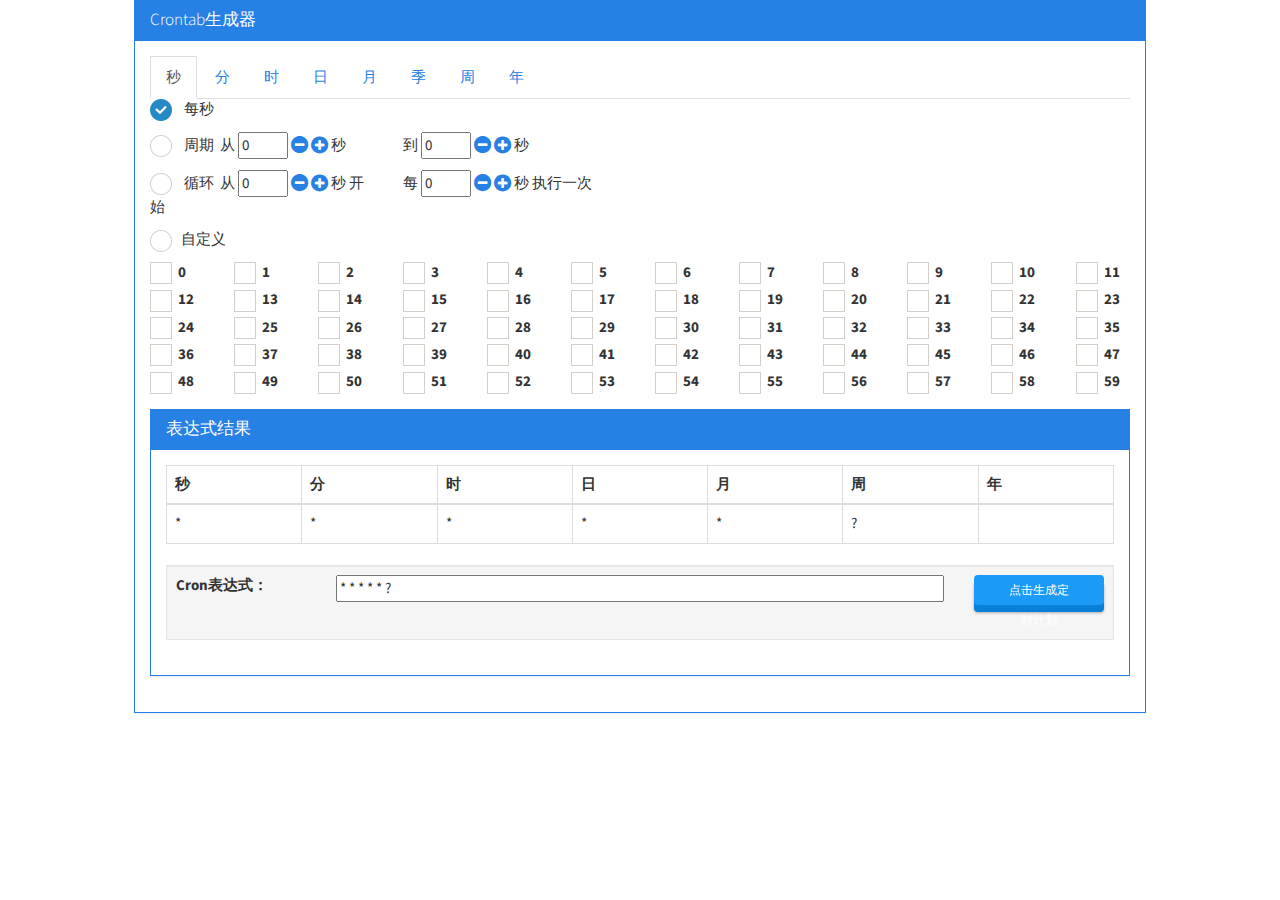
<file: static/cron.html>
﻿<!DOCTYPE html>
<html>
<head>
    <meta charset="UTF-8">
    <title>Backup --Powerful Maintenance Tools</title>
    <script src="/static/js/cronlogic.js"></script>
    <link href="/static/cron/bootstrap.min.css" rel="stylesheet">
    <link rel="stylesheet" href="/static/cron/fontas/css/font-awesome.min.css">
    <script src="/static/cron/jquery.min.js"></script>
    <script src="/static/cron/bootstrap.min.js"></script>
    <link href="/static/cron/icheck/skin/blue.css" rel="stylesheet">
    <link href="/static/cron/button/buttons.css" rel="stylesheet">
    <script src="/static/cron/icheck/icheck.min.js"></script>
    <script src="/static/cron/spinner/jquery.spinner.min.js"></script>
    <script src="/static/cron/init.js"></script>
    <script src="/static/cron/cronboot.js"></script>


</head>
<body>
<div class="container-fluid">
    <div class="col-xs-12 col-sm-12 col-md-10 col-md-offset-1">
        <div class="panel panel-primary">
            <div class="panel-heading">
                <h3 class="panel-title">Crontab生成器</h3>
            </div>
            <div class="panel-body">

                <ul id="myTab" class="nav nav-tabs">
                    <li class="active"><a href="#t_second" data-toggle="tab">秒</a></li>
                    <li><a href="#t_min" data-toggle="tab">分</a></li>
                    <li><a href="#t_hour" data-toggle="tab">时</a></li>
                    <li><a href="#t_day" data-toggle="tab">日</a></li>
                    <li><a href="#t_month" data-toggle="tab">月</a></li>
                    <li><a href="#t_quarter" data-toggle="tab">季</a></li>
                    <li><a href="#t_week" data-toggle="tab">周</a></li>
                    <li><a href="#t_year" data-toggle="tab">年</a></li>
                </ul>


                <div id="myTabContent" class="tab-content">
                    <div class="tab-pane fade in active" id="t_second">

                        <div class="radiocheck"><p><input type="radio" checked="checked" id="r_second" name="second"
                                                          class="firstradio">&nbsp;
                            &nbsp; 每秒</p></div>


                        <div class="radiocheck">
                            <p>

                            <div class="row">
                                <div class="col-xs-12 col-sm-6 col-md-3">
                                    <div data-trigger="spinner" class="cyclespin">
                                        <input type="radio" name="second" class="cycleradio">
                                        &nbsp; &nbsp;周期&nbsp; 从
                                        <input type="text" data-max="59" value="0" style="width:50px;" class="numberspinner"
                                               name="second">
                                        <a href="javascript:;" data-spin="down"><i
                                                class=" icon-minus-sign icon-large "></i></a>
                                        <a href="javascript:;" data-spin="up"><i
                                                class="  icon-plus-sign icon-large"></i></a> 秒
                                    </div>
                                </div>
                                <div class="col-xs-12 col-sm-6 col-md-3">
                                    <div data-trigger="spinner" class="cyclespin">
                                        到

                                        <input type="text" data-max="59" value="0" style="width:50px;" class="numberspinner"
                                               name="second">
                                        <a href="javascript:;" data-spin="down"><i
                                                class="  icon-minus-sign icon-large "></i></a>
                                        <a href="javascript:;" data-spin="up"><i class="icon-plus-sign icon-large"></i></a>
                                        秒
                                    </div>
                                </div>
                            </div>
                            </p>
                        </div>


                        <div class="radiocheck">
                            <p>

                            <div class="row">
                                <div class="col-xs-12 col-sm-12 col-md-3">
                                    <div data-trigger="spinner" class="loopspin">
                                        <input type="radio" name="second" class="loopradio">
                                        &nbsp; &nbsp;循环&nbsp; 从
                                        <input type="text" data-max="59" value="0" style="width:50px;" class="numberspinner"
                                               name="second">
                                        <a href="javascript:;" data-spin="down"><i
                                                class=" icon-minus-sign icon-large "></i></a>
                                        <a href="javascript:;" data-spin="up"><i
                                                class="  icon-plus-sign icon-large"></i></a> 秒 开始
                                    </div>
                                </div>

                                <div class="col-xs-12 col-sm-12 col-md-3">
                                    <div data-trigger="spinner" class="loopspin">
                                        每

                                        <input type="text" data-max="59" value="0" style="width:50px;" class="numberspinner"
                                               name="second">
                                        <a href="javascript:;" data-spin="down"><i
                                                class=" icon-minus-sign icon-large "></i></a>
                                        <a href="javascript:;" data-spin="up"><i class="icon-plus-sign icon-large"></i></a>
                                        秒 执行一次
                                    </div>
                                </div>
                            </div>
                            </p>
                        </div>


                        <div class="radiocheck">
                            <p><input type="radio" name="second" class="choiceradio">&nbsp; &nbsp;自定义

                            <div class="row">
                                <div class="secondList" id="l_second">

                                </div>
                            </div>
                            </p>
                        </div>
                    </div>


                    <div class="tab-pane fade" id="t_min">
                        <div class="radiocheck"><p><input type="radio" checked="checked" id="r_minute" name="min"
                                                          class="firstradio">&nbsp;
                            &nbsp; 每分</p></div>


                        <div class="radiocheck">
                            <p>

                            <div class="row">
                                <div class="col-xs-12 col-sm-6 col-md-3">
                                    <div data-trigger="spinner" class="cyclespin">
                                        <input type="radio" name="min" class="cycleradio">
                                        &nbsp; &nbsp;周期&nbsp; 从
                                        <input type="text" data-max="59" value="0" style="width:50px;" class="numberspinner"
                                               name="min">
                                        <a href="javascript:;" data-spin="down"><i
                                                class=" icon-minus-sign icon-large "></i></a>
                                        <a href="javascript:;" data-spin="up"><i
                                                class="  icon-plus-sign icon-large"></i></a> 分
                                    </div>
                                </div>
                                <div class="col-xs-12 col-sm-6 col-md-3">
                                    <div data-trigger="spinner" class="cyclespin">
                                        到

                                        <input type="text" data-max="59" value="0" style="width:50px;" class="numberspinner"
                                               name="min">
                                        <a href="javascript:;" data-spin="down"><i
                                                class="  icon-minus-sign icon-large "></i></a>
                                        <a href="javascript:;" data-spin="up"><i class="icon-plus-sign icon-large"></i></a>
                                        分
                                    </div>
                                </div>
                            </div>
                            </p>
                        </div>


                        <div class="radiocheck">
                            <p>

                            <div class="row">
                                <div class="col-xs-12 col-sm-12 col-md-3">
                                    <div data-trigger="spinner" class="loopspin">
                                        <input type="radio" name="min" class="loopradio">
                                        &nbsp; &nbsp;循环&nbsp; 从
                                        <input type="text" data-max="59" value="0" style="width:50px;" class="numberspinner"
                                               name="min">
                                        <a href="javascript:;" data-spin="down"><i
                                                class=" icon-minus-sign icon-large "></i></a>
                                        <a href="javascript:;" data-spin="up"><i
                                                class="  icon-plus-sign icon-large"></i></a> 分 开始
                                    </div>
                                </div>

                                <div class="col-xs-12 col-sm-12 col-md-3">
                                    <div data-trigger="spinner" class="loopspin">
                                        每

                                        <input type="text" data-max="59" value="0" style="width:50px;" class="numberspinner"
                                               name="min">
                                        <a href="javascript:;" data-spin="down"><i
                                                class=" icon-minus-sign icon-large "></i></a>
                                        <a href="javascript:;" data-spin="up"><i class="icon-plus-sign icon-large"></i></a>
                                        分 执行一次
                                    </div>
                                </div>
                            </div>
                            </p>
                        </div>

                        <div class="radiocheck">
                            <p><input type="radio" name="min" class="choiceradio">&nbsp; &nbsp;自定义

                            <div class="row">
                                <div class="minList" id="l_min">

                                </div>
                            </div>
                            </p>
                        </div>
                    </div>

                    <div class="tab-pane fade" id="t_hour">

                        <div class="radiocheck"><p><input type="radio" checked="checked" id="r_hour" name="hour"
                                                          class="firstradio">&nbsp;
                            &nbsp; 每时</p></div>


                        <div class="radiocheck">
                            <p>

                            <div class="row">
                                <div class="col-xs-12 col-sm-6 col-md-3">
                                    <div data-trigger="spinner" class="cyclespin">
                                        <input type="radio" name="hour" class="cycleradio">
                                        &nbsp; &nbsp;周期&nbsp; 从
                                        <input type="text" data-rule="hour" style="width:50px;" class="numberspinner"
                                               name="hour">
                                        <a href="javascript:;" data-spin="down"><i
                                                class=" icon-minus-sign icon-large "></i></a>
                                        <a href="javascript:;" data-spin="up"><i
                                                class="  icon-plus-sign icon-large"></i></a> 时
                                    </div>
                                </div>
                                <div class="col-xs-12 col-sm-6 col-md-3">
                                    <div data-trigger="spinner" class="cyclespin">
                                        到

                                        <input type="text" data-rule="hour" style="width:50px;" class="numberspinner"
                                               name="hour">
                                        <a href="javascript:;" data-spin="down"><i
                                                class="  icon-minus-sign icon-large "></i></a>
                                        <a href="javascript:;" data-spin="up"><i class="icon-plus-sign icon-large"></i></a>
                                        时
                                    </div>
                                </div>
                            </div>
                            </p>
                        </div>


                        <div class="radiocheck">
                            <p>

                            <div class="row">
                                <div class="col-xs-12 col-sm-12 col-md-3">
                                    <div data-trigger="spinner" class="loopspin">
                                        <input type="radio" name="hour" class="loopradio">
                                        &nbsp; &nbsp;循环&nbsp; 从
                                        <input type="text" data-rule="hour" style="width:50px;" class="numberspinner"
                                               name="hour">
                                        <a href="javascript:;" data-spin="down"><i
                                                class=" icon-minus-sign icon-large "></i></a>
                                        <a href="javascript:;" data-spin="up"><i
                                                class="  icon-plus-sign icon-large"></i></a> 时 开始
                                    </div>
                                </div>

                                <div class="col-xs-12 col-sm-12 col-md-3">
                                    <div data-trigger="spinner" class="loopspin">
                                        每

                                        <input type="text" data-rule="hour" style="width:50px;" class="numberspinner"
                                               name="hour">
                                        <a href="javascript:;" data-spin="down"><i
                                                class=" icon-minus-sign icon-large "></i></a>
                                        <a href="javascript:;" data-spin="up"><i class="icon-plus-sign icon-large"></i></a>
                                        时 执行一次
                                    </div>
                                </div>
                            </div>
                            </p>
                        </div>

                        <div class="radiocheck">
                            <p><input type="radio" name="hour" class="choiceradio">&nbsp; &nbsp;自定义

                            <div class="row">
                                <div class="hourList" id="l_hour">

                                </div>
                            </div>
                            </p>
                        </div>

                    </div>

                    <div class="tab-pane fade" id="t_day">
                        <div class="radiocheck"><p><input type="radio" checked="checked" id="r_day" name="day"
                                                          class="firstradio">&nbsp;
                            &nbsp; 每日</p></div>

                        <div class="radiocheck"><p><input type="radio" name="day" class="noconfirmradio">&nbsp;
                            &nbsp; 不指定(指定周时，日 需设置为不指定)</p></div>

                        <div class="radiocheck"><p><input type="radio" name="day" class="lastdayradio">&nbsp;
                            &nbsp; 月最后一日</p></div>


                        <div class="radiocheck">
                            <p>

                            <div class="row">
                                <div class="col-xs-12 col-sm-6 col-md-3">
                                    <div data-trigger="spinner" class="cyclespin">
                                        <input type="radio" name="day" class="cycleradio">
                                        &nbsp; &nbsp;周期&nbsp; 从
                                        <input type="text" data-rule="day" style="width:50px;" class="numberspinner"
                                               name="day">
                                        <a href="javascript:;" data-spin="down"><i
                                                class=" icon-minus-sign icon-large "></i></a>
                                        <a href="javascript:;" data-spin="up"><i
                                                class="  icon-plus-sign icon-large"></i></a> 日
                                    </div>
                                </div>
                                <div class="col-xs-12 col-sm-6 col-md-3">
                                    <div data-trigger="spinner" class="cyclespin">
                                        到

                                        <input type="text" data-rule="day" style="width:50px;" class="numberspinner"
                                               name="day">
                                        <a href="javascript:;" data-spin="down"><i
                                                class="  icon-minus-sign icon-large "></i></a>
                                        <a href="javascript:;" data-spin="up"><i class="icon-plus-sign icon-large"></i></a>
                                        日
                                    </div>
                                </div>
                            </div>
                            </p>
                        </div>


                        <div class="radiocheck">
                            <p>

                            <div class="row">
                                <div class="col-xs-12 col-sm-12 col-md-3">
                                    <div data-trigger="spinner" class="loopspin">
                                        <input type="radio" name="day" class="loopradio">
                                        &nbsp; &nbsp;循环&nbsp; 从
                                        <input type="text" data-rule="day" style="width:50px;" class="numberspinner"
                                               name="day">
                                        <a href="javascript:;" data-spin="down"><i
                                                class=" icon-minus-sign icon-large "></i></a>
                                        <a href="javascript:;" data-spin="up"><i
                                                class="  icon-plus-sign icon-large"></i></a> 日 开始
                                    </div>
                                </div>

                                <div class="col-xs-12 col-sm-12 col-md-3">
                                    <div data-trigger="spinner" class="loopspin">
                                        每

                                        <input type="text" data-rule="day" style="width:50px;" class="numberspinner"
                                               name="day">
                                        <a href="javascript:;" data-spin="down"><i
                                                class=" icon-minus-sign icon-large "></i></a>
                                        <a href="javascript:;" data-spin="up"><i class="icon-plus-sign icon-large"></i></a>
                                        日 执行一次
                                    </div>
                                </div>
                            </div>
                            </p>
                        </div>

                        <div class="radiocheck">
                            <p>

                            <div class="row">
                                <div class="col-xs-12 col-sm-12 col-md-6">
                                    <div data-trigger="spinner" class="nearspin">
                                        <input type="radio" name="day" class="nearradio">
                                        &nbsp; &nbsp;每月&nbsp; 离
                                        <input type="text" data-rule="day" style="width:50px;" class="numberspinner"
                                               name="day">
                                        <a href="javascript:;" data-spin="down"><i
                                                class=" icon-minus-sign icon-large "></i></a>
                                        <a href="javascript:;" data-spin="up"><i
                                                class="  icon-plus-sign icon-large"></i></a> 日 最近工作日
                                    </div>
                                </div>

                            </div>
                            </p>
                        </div>

                        <div class="radiocheck">
                            <p><input type="radio" name="day" class="choiceradio">&nbsp; &nbsp;自定义

                            <div class="row">
                                <div class="dayList" id="l_day">

                                </div>
                            </div>
                            </p>
                        </div>

                    </div>

                    <div class="tab-pane fade" id="t_month">

                        <div class="radiocheck"><p><input type="radio" checked="checked" id="r_month" name="month"
                                                          class="firstradio">&nbsp;
                            &nbsp; 每月</p></div>


                        <div class="radiocheck">
                            <p>

                            <div class="row">
                                <div class="col-xs-12 col-sm-6 col-md-3">
                                    <div data-trigger="spinner" class="cyclespin">
                                        <input type="radio" name="month" class="cycleradio">
                                        &nbsp; &nbsp;周期&nbsp; 从
                                        <input type="text" data-rule="month" style="width:50px;" class="numberspinner"
                                               name="month">
                                        <a href="javascript:;" data-spin="down"><i
                                                class=" icon-minus-sign icon-large "></i></a>
                                        <a href="javascript:;" data-spin="up"><i
                                                class="  icon-plus-sign icon-large"></i></a> 月
                                    </div>
                                </div>
                                <div class="col-xs-12 col-sm-6 col-md-3">
                                    <div data-trigger="spinner" class="cyclespin">
                                        到

                                        <input type="text" data-rule="month" style="width:50px;" class="numberspinner"
                                               name="month">
                                        <a href="javascript:;" data-spin="down"><i
                                                class="  icon-minus-sign icon-large "></i></a>
                                        <a href="javascript:;" data-spin="up"><i class="icon-plus-sign icon-large"></i></a>
                                        月
                                    </div>
                                </div>
                            </div>
                            </p>
                        </div>


                        <div class="radiocheck">
                            <p>

                            <div class="row">
                                <div class="col-xs-12 col-sm-12 col-md-3">
                                    <div data-trigger="spinner" class="loopspin">
                                        <input type="radio" name="month" class="loopradio">
                                        &nbsp; &nbsp;循环&nbsp; 从
                                        <input type="text" data-rule="month" style="width:50px;" class="numberspinner"
                                               name="month">
                                        <a href="javascript:;" data-spin="down"><i
                                                class=" icon-minus-sign icon-large "></i></a>
                                        <a href="javascript:;" data-spin="up"><i
                                                class="  icon-plus-sign icon-large"></i></a> 月 开始
                                    </div>
                                </div>

                                <div class="col-xs-12 col-sm-12 col-md-3">
                                    <div data-trigger="spinner" class="loopspin">
                                        每

                                        <input type="text" data-rule="month" style="width:50px;" class="numberspinner"
                                               name="month">
                                        <a href="javascript:;" data-spin="down"><i
                                                class=" icon-minus-sign icon-large "></i></a>
                                        <a href="javascript:;" data-spin="up"><i class="icon-plus-sign icon-large"></i></a>
                                        月 执行一次
                                    </div>
                                </div>
                            </div>
                            </p>
                        </div>

                        <div class="radiocheck">
                            <p><input type="radio" name="month" class="choiceradio">&nbsp; &nbsp;自定义

                            <div class="row">
                                <div class="monthList" id="l_month">

                                </div>
                            </div>
                            </p>
                        </div>

                    </div>


                    <div class="tab-pane fade" id="t_quarter">
                        <div class="radiocheck"><p><input type="radio" checked="checked" id="r_quarter" name="quarter"
                                                          class="firstradioreactor">&nbsp;
                            &nbsp; 不指定</p></div>


                        <div class="radiocheck">
                            <p><input type="radio" name="quarter" class="choiceradio">&nbsp; &nbsp;自定义

                            <div class="row">
                                <div class="qtList" id="quarter_spe">
                                    <div class='col-xs-1 col-sm-1 col-md-4'><label><input type='checkbox'
                                                                                          value="1,4,7,10"> &nbsp;每季度第一个月</label>
                                    </div>
                                    <div class='col-xs-1 col-sm-1 col-md-4'><label><input type='checkbox'
                                                                                          value="2,5,8,11"> &nbsp;每季度第二个月</label>
                                    </div>
                                    <div class='col-xs-1 col-sm-1 col-md-4'><label><input type='checkbox'
                                                                                          value="3,6,9,12"> &nbsp;每季度第三个月</label>
                                    </div>
                                </div>
                            </div>
                            <div class="row">
                                <div class="monthList" id="l_quarter">
                                </div>
                            </div>
                            </p>
                        </div>
                    </div>
                    <div class="tab-pane fade" id="t_week">
                        <div class="radiocheck"><p><input type="radio" checked="checked" id="r_week" name="week"
                                                          class="firstradio">&nbsp;
                            &nbsp; 每周</p></div>

                        <div class="radiocheck"><p><input type="radio" name="week" class="noconfirmradio">&nbsp;
                            &nbsp; 不指定(指定日时，周 需设置为不指定)</p></div>


                        <div class="radiocheck">
                            <p>

                            <div class="row">
                                <div class="col-xs-12 col-sm-6 col-md-3">
                                    <div data-trigger="spinner" class="cyclespin">
                                        <input type="radio" name="week" class="cycleradio">
                                        &nbsp; &nbsp;周期&nbsp; 从周
                                        <input type="text" data-rule="percent" style="width:50px;" class="numberspinner"
                                               name="week">
                                        <a href="javascript:;" data-spin="down"><i
                                                class=" icon-minus-sign icon-large "></i></a>
                                        <a href="javascript:;" data-spin="up"><i
                                                class="  icon-plus-sign icon-large"></i></a>
                                    </div>
                                </div>
                                <div class="col-xs-12 col-sm-6 col-md-3">
                                    <div data-trigger="spinner" class="cyclespin">
                                        到周

                                        <input type="text" data-rule="percent" style="width:50px;" class="numberspinner"
                                               name="week">
                                        <a href="javascript:;" data-spin="down"><i
                                                class="  icon-minus-sign icon-large "></i></a>
                                        <a href="javascript:;" data-spin="up"><i class="icon-plus-sign icon-large"></i></a>

                                    </div>
                                </div>
                            </div>
                            </p>
                        </div>


                        <div class="radiocheck">
                            <p>

                            <div class="row">
                                <div class="col-xs-12 col-sm-12 col-md-3">
                                    <div data-trigger="spinner" class="loopspin">
                                        <input type="radio" name="week" class="loopradio">
                                        &nbsp; &nbsp;循环 &nbsp;从周
                                        <input type="text" data-rule="percent" style="width:50px;" class="numberspinner"
                                               name="week">
                                        <a href="javascript:;" data-spin="down"><i
                                                class=" icon-minus-sign icon-large "></i></a>
                                        <a href="javascript:;" data-spin="up"><i
                                                class="  icon-plus-sign icon-large"></i></a> 开始
                                    </div>
                                </div>

                                <div class="col-xs-12 col-sm-12 col-md-3">
                                    <div data-trigger="spinner" class="loopspin">
                                        每隔

                                        <input type="text" data-rule="percent" style="width:50px;" class="numberspinner"
                                               name="week">
                                        <a href="javascript:;" data-spin="down"><i
                                                class=" icon-minus-sign icon-large "></i></a>
                                        <a href="javascript:;" data-spin="up"><i class="icon-plus-sign icon-large"></i></a>
                                        天执行一次

                                    </div>
                                </div>
                            </div>
                            </p>
                        </div>


                        <div class="radiocheck">
                            <p>

                            <div class="row">
                                <div class="col-xs-12 col-sm-12 col-md-3">
                                    <div data-trigger="spinner" class="designspin">
                                        <input type="radio" name="week" class="designradio">
                                        &nbsp; &nbsp;指定&nbsp; &nbsp;&nbsp;&nbsp;&nbsp;&nbsp;第
                                        <input type="text" data-rule="percent" style="width:50px;" class="numberspinner"
                                               name="week">
                                        <a href="javascript:;" data-spin="down"><i
                                                class=" icon-minus-sign icon-large "></i></a>
                                        <a href="javascript:;" data-spin="up"><i
                                                class="  icon-plus-sign icon-large"></i></a> 周的
                                    </div>
                                </div>

                                <div class="col-xs-12 col-sm-12 col-md-3">
                                    <div data-trigger="spinner" class="designspin">
                                        &nbsp;&nbsp;&nbsp;&nbsp;&nbsp;周

                                        <input type="text" data-rule="percent" style="width:50px;" class="numberspinner"
                                               name="week">
                                        <a href="javascript:;" data-spin="down"><i
                                                class=" icon-minus-sign icon-large "></i></a>
                                        <a href="javascript:;" data-spin="up"><i class="icon-plus-sign icon-large"></i></a>

                                    </div>
                                </div>
                            </div>
                            </p>
                        </div>

                        <div class="radiocheck">
                            <p>

                            <div class="row">
                                <div class="col-xs-12 col-sm-12 col-md-6">
                                    <div data-trigger="spinner" class="lastspin">
                                        <input type="radio" name="week" class="lastradio">
                                        &nbsp; &nbsp;本月最后一个周
                                        <input type="text" data-rule="percent" style="width:50px;" class="numberspinner"
                                               name="week">
                                        <a href="javascript:;" data-spin="down"><i
                                                class=" icon-minus-sign icon-large "></i></a>
                                        <a href="javascript:;" data-spin="up"><i
                                                class="  icon-plus-sign icon-large"></i></a>
                                    </div>
                                </div>

                            </div>
                            </p>
                        </div>

                        <div class="radiocheck">
                            <p><input type="radio" name="week" class="choiceradio">&nbsp; &nbsp;自定义

                            <div class="row">
                                <div class="weekList" id="l_week">

                                </div>
                            </div>
                            </p>
                        </div>
                    </div>
                    <div class="tab-pane fade" id="t_year">
                        <div class="radiocheck"><p><input type="radio" checked="checked" id="r_year" name="year"
                                                          class="unselectradio">&nbsp;
                            &nbsp; 不指定</p></div>
                        <div class="radiocheck"><p><input type="radio" name="year"
                                                          class="firstradio">&nbsp;
                            &nbsp; 每年</p></div>


                        <div class="radiocheck">
                            <p>

                            <div class="row">
                                <div class="col-xs-12 col-sm-6 col-md-3">
                                    <div data-trigger="spinner" class="cyclespin">
                                        <input type="radio" name="year" class="cycleradio">
                                        &nbsp; &nbsp;周期&nbsp; 从
                                        <input type="text" style="width:50px;" class="numberspinner"
                                               name="year" value="2015">
                                        <a href="javascript:;" data-spin="down"><i
                                                class=" icon-minus-sign icon-large "></i></a>
                                        <a href="javascript:;" data-spin="up"><i
                                                class="  icon-plus-sign icon-large"></i></a>
                                    </div>
                                </div>
                                <div class="col-xs-12 col-sm-6 col-md-3">
                                    <div data-trigger="spinner" class="cyclespin">
                                        到

                                        <input type="text" style="width:50px;" class="numberspinner"
                                               name="year" value="2016">
                                        <a href="javascript:;" data-spin="down"><i
                                                class="  icon-minus-sign icon-large "></i></a>
                                        <a href="javascript:;" data-spin="up"><i class="icon-plus-sign icon-large"></i></a>

                                    </div>
                                </div>
                            </div>
                            </p>
                        </div>


                    </div>


                </div>


                <div class="panel panel-primary">
                    <div class="panel-heading">
                        <h3 class="panel-title">表达式结果</h3>
                    </div>

                    <div class="panel-body">
                        <div class="table-responsive">
                            <table class="table table-bordered">

                                <thead>
                                <tr>
                                    <th>秒</th>
                                    <th>分</th>
                                    <th>时</th>
                                    <th>日</th>
                                    <th>月</th>
                                    <th>周</th>
                                    <th>年</th>

                                </tr>
                                </thead>
                                <tbody>
                                <tr>
                                    <td><span name="v_second">*</span></td>
                                    <td><span name="v_min">*</span></td>
                                    <td><span name="v_hour">*</span></td>
                                    <td><span name="v_day">*</span></td>
                                    <td><span name="v_month">*</span></td>
                                    <td><span name="v_week">?</span></td>
                                    <td><span name="v_year"></span></td>
                                </tr>
                                </tbody>
                            </table>

                        </div>

                        <div class="well well-sm">
                            <div class="row">
                                <div class="col-xs-12 col-sm-12 col-md-2">
                                    <b>Cron表达式：</b>
                                </div>
                                <div class="col-xs-12 col-sm-12 col-md-8">
                                    <input type="text" name="cron" style="width: 100%;" value="* * * * * ?" id="cron"/>
                                    <input type="hidden" id="transCron" name="transCron" value=""/>
                                </div>
                                <div class="col-xs-12 col-sm-12 col-md-2">
                                    <a id="explain" href="/#contact"
                                       class="button button-3d button-primary button-rounded button-small cronexpression" >点击生成定时计划</a>
                                </div>
                            </div>
                        </div>
                    </div>
                </div>

            </div>
        </div>
    </div>
</div>
</body>
</html>
</file>
<file: static/cron/icheck/skin/blue.css>
/* iCheck plugin Square skin, blue
----------------------------------- */
.icheckbox_square-blue,
.iradio_square-blue {
    display: inline-block;
    *display: inline;
    vertical-align: middle;
    margin: 0;
    padding: 0;
    width: 22px;
    height: 22px;
    background: url(blue.png) no-repeat;
    border: none;
    cursor: pointer;
}

.icheckbox_square-blue {
    background-position: 0 0;
}
    .icheckbox_square-blue.hover {
        background-position: -24px 0;
    }
    .icheckbox_square-blue.checked {
        background-position: -48px 0;
    }
    .icheckbox_square-blue.disabled {
        background-position: -72px 0;
        cursor: default;
    }
    .icheckbox_square-blue.checked.disabled {
        background-position: -96px 0;
    }

.iradio_square-blue {
    background-position: -120px 0;
}
    .iradio_square-blue.hover {
        background-position: -144px 0;
    }
    .iradio_square-blue.checked {
        background-position: -168px 0;
    }
    .iradio_square-blue.disabled {
        background-position: -192px 0;
        cursor: default;
    }
    .iradio_square-blue.checked.disabled {
        background-position: -216px 0;
    }

/* HiDPI support */
@media (-o-min-device-pixel-ratio: 5/4), (-webkit-min-device-pixel-ratio: 1.25), (min-resolution: 120dpi), (min-resolution: 1.25dppx) {
    .icheckbox_square-blue,
    .iradio_square-blue {
        background-image: url(blue@2x.png);
        -webkit-background-size: 240px 24px;
        background-size: 240px 24px;
    }
}
</file>
